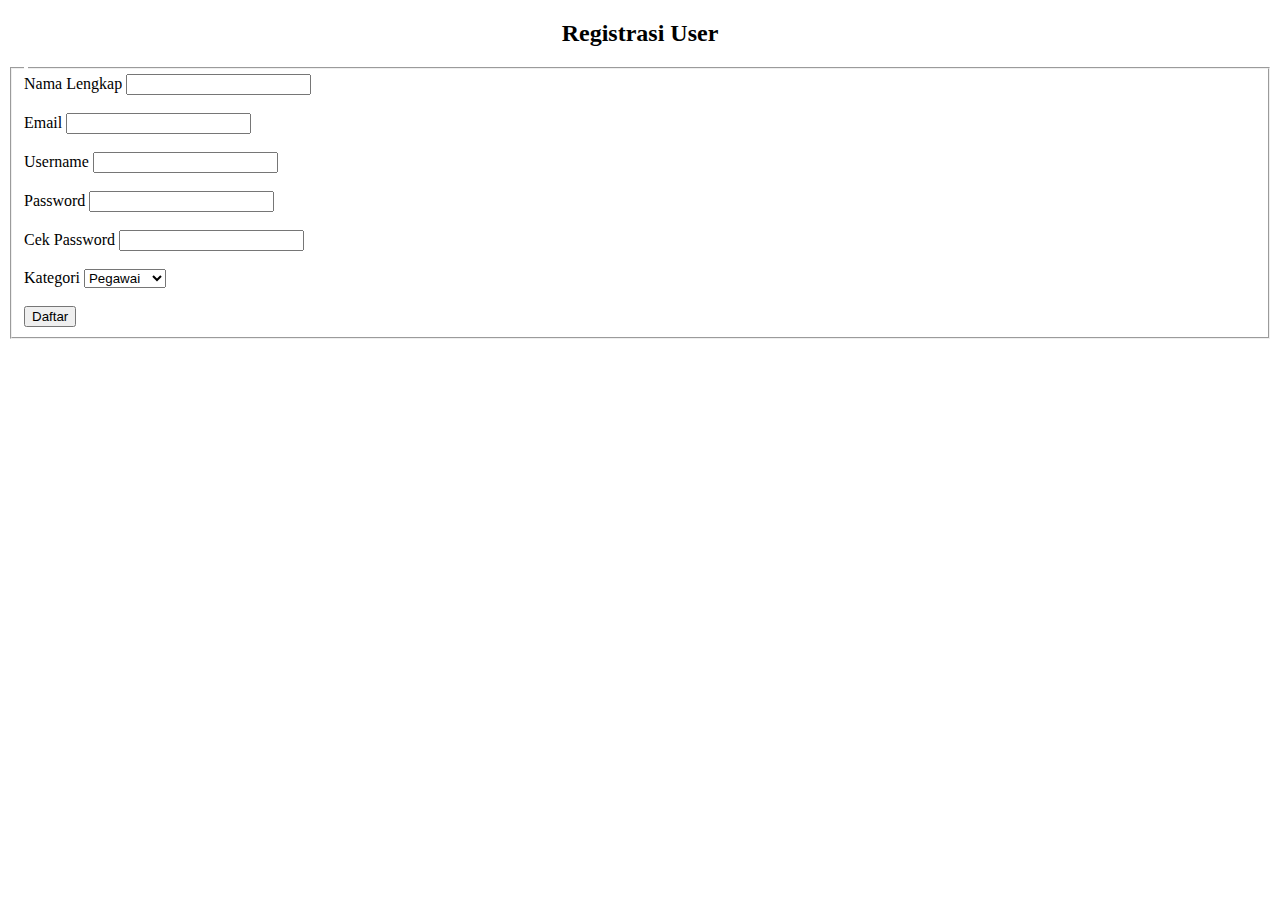
<file: annisa_safitri2_0110123185_UTSFORM19_LOGIN.html>
<!DOCTYPE html>
<html lang="en">
<head>
  <meta charset="UTF-8">
  <meta name="viewport" content="width=device-width, initial-scale=1.0">
  <meta http-equiv="X-UA-Compatible" content="ie=edge">
  <title>Form Registrasi User</title>
</head>
<body>
  <h2 style="text-align:center;">Registrasi User</h2>
  <form action="">
  <fieldset>
  <legend><b><i></i></b></legend>
  <label for="nama">Nama Lengkap</label>
    <input type="text" name="nama lengkap"id="nama lengkap">
    <br>
    <br>
    <label for="nama">Email</label>
    <input type="text" name="email"id="email">
    <br>
    <br>
    <label for="nama">Username</label>
    <input type="text" name="username"id="username">
    <br>
    <br>
    <label for="nama">Password</label>
    <input type="text" name="password"id="password">
    <br>
    <br>
    <label for="nama">Cek Password</label>
    <input type="text" name="cek password"id="cek password">
    <br>
    <br>
<label>Kategori</label>
<select name="Pegawai">
    <option value="Pegawai">Pegawai</option>
    <option value="Karyawan">Karyawan</option>
    <option value="Obe">obe</option>
    </select>
    <br>
    <br>
    <input type="submit" value="Daftar" id="daftar">
    <tr>

  </fieldset>
</form>
</file>
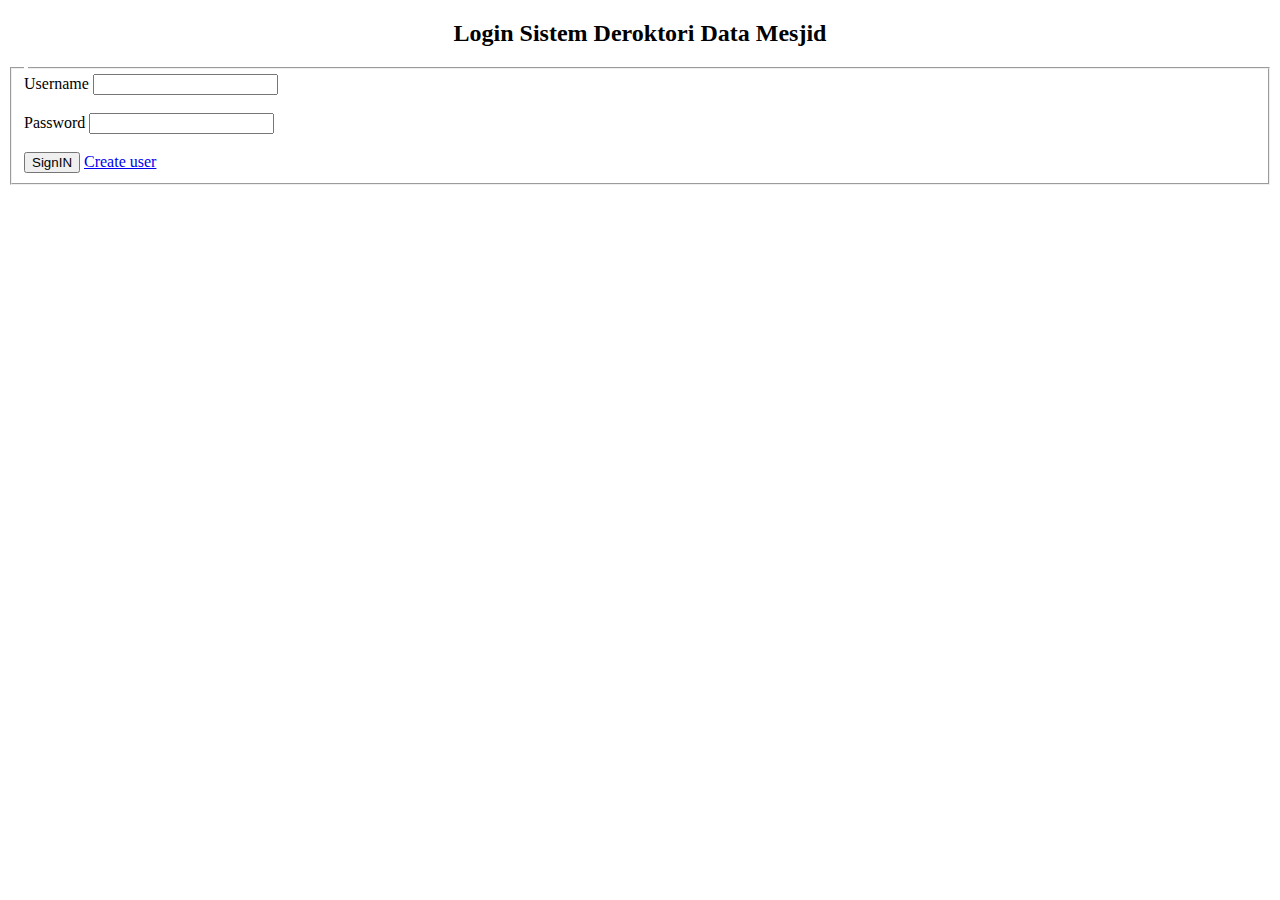
<file: annisa_safitri_0110123185_UTSFORM19_LOGIN.html>
<!DOCTYPE html>
<html lang="en">
<head>
  <meta charset="UTF-8">
  <meta name="viewport" content="width=device-width, initial-scale=1.0">
  <meta http-equiv="X-UA-Compatible" content="ie=edge">
  <title>Form login</title>
</head>
<body>
  <h2 style="text-align:center;">Login Sistem Deroktori Data Mesjid</h2>
  <fieldset>
    <legend><b><i></i></b></legend>
    <label for="nama">Username</label>
    <input type="text" name="username"id="username">
    <br>
    <br>
    <label for="nama">Password</label>
    <input type="text" name="password"id="password">
    <br>
    <br>
    <input type="submit" value="SignIN" id="SignIn">
    <tr>
    <a href="url_target" >Create user</a>
    <tr>
        <td><a href </td>

    </fieldset>
</file>
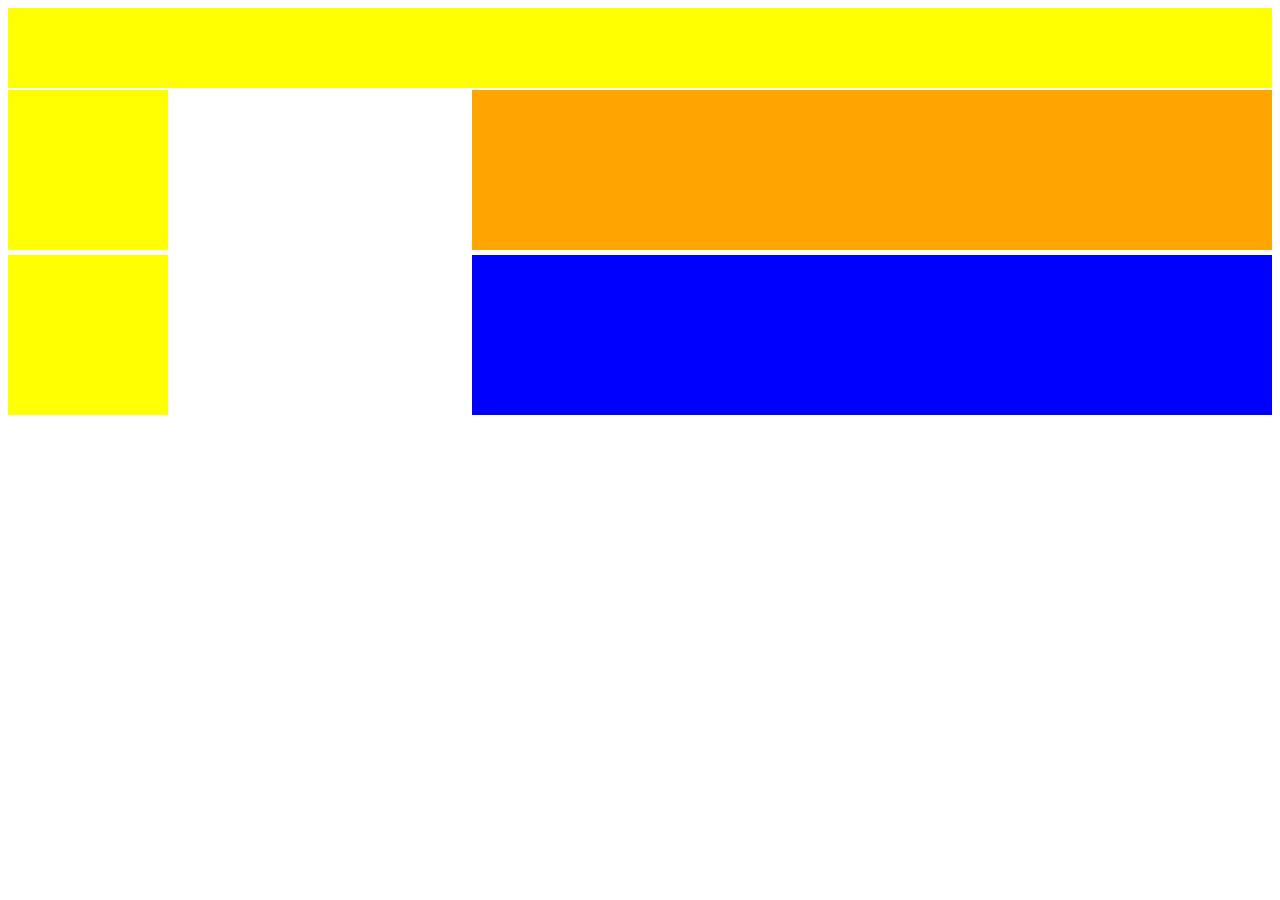
<file: box2.html>
<!DOCTYPE html>
<html lang="en">
<head>
    <meta charset="UTF-8">
    <meta name="viewport" content="width=device-width, initial-scale=1.0">
    <title>Flexbox2</title>
    <link rel="stylesheet" href="style2.css">
</head>
<body>
    <div class="topbox"></div>
    <div class="container">
        <div class="box"></div>
        <div class="box oren"></div>
    </div>
        <div class="container">
        <div class="box"></div>
        <div class="box biru"></div>
    </div>
</body>
</html>
</file>
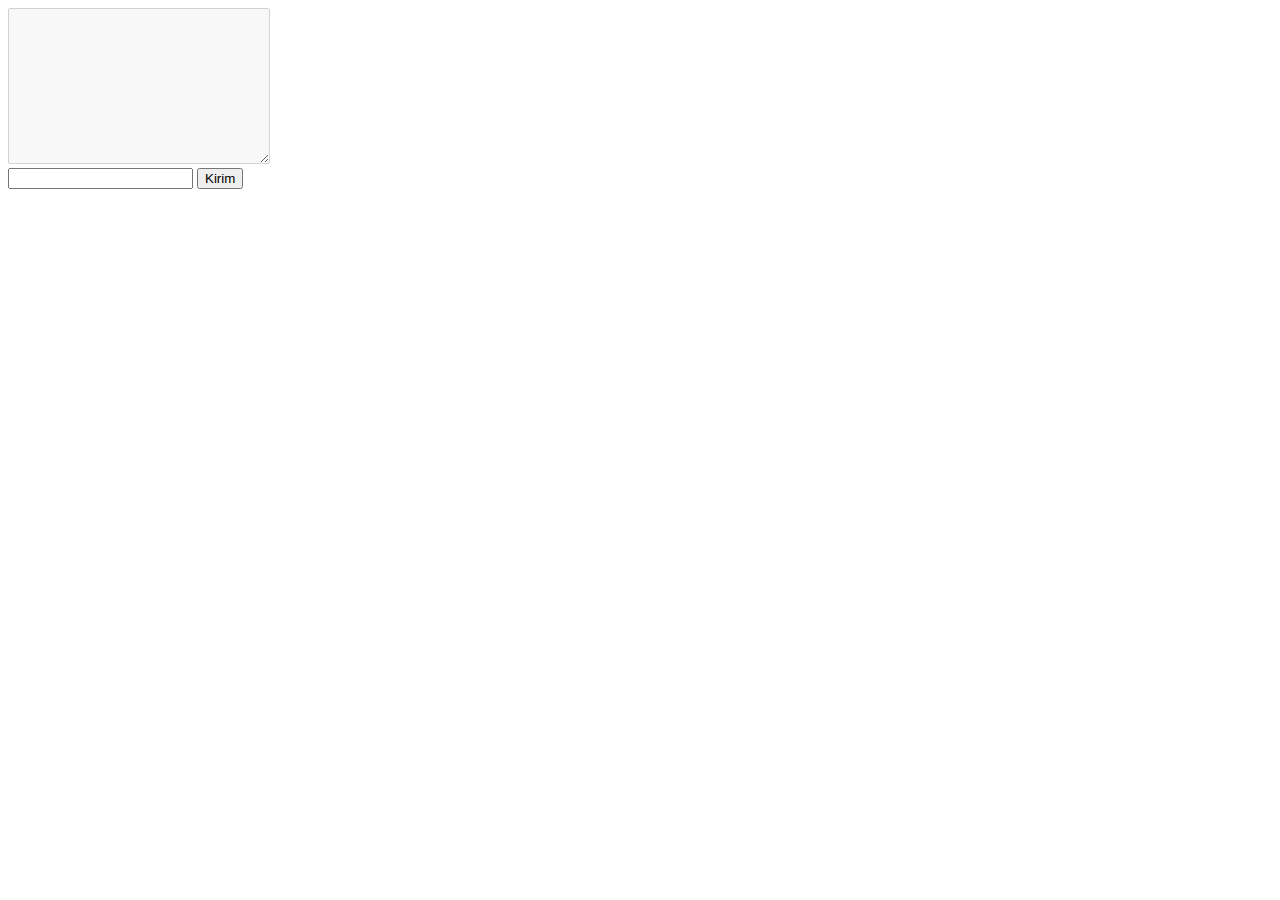
<file: chat.html>
<!DOCTYPE html>
<html lang="en">
<head>
    <meta charset="UTF-8">
    <meta name="viewport" content="width=device-width, initial-scale=1.0">
    <title>ChatBox</title>
</head>
<body>
    <textarea name="tampil" id="tampil" cols="30" rows="10" disabled></textarea>
    <br>
    <input type="text" class="input">
    <button class="kirim" onclick="chat()">Kirim</button>
</body>
<script>
    var tampil = document.querySelector("#input");
    var tampil = document.querySelector("#tampil");


    Function chat() {
        tampil.innerHTML =tampil.innerHTML + "Pesan : " + input.value
        + "\n"; input.value="";
    }
</script>
</html>
</file>
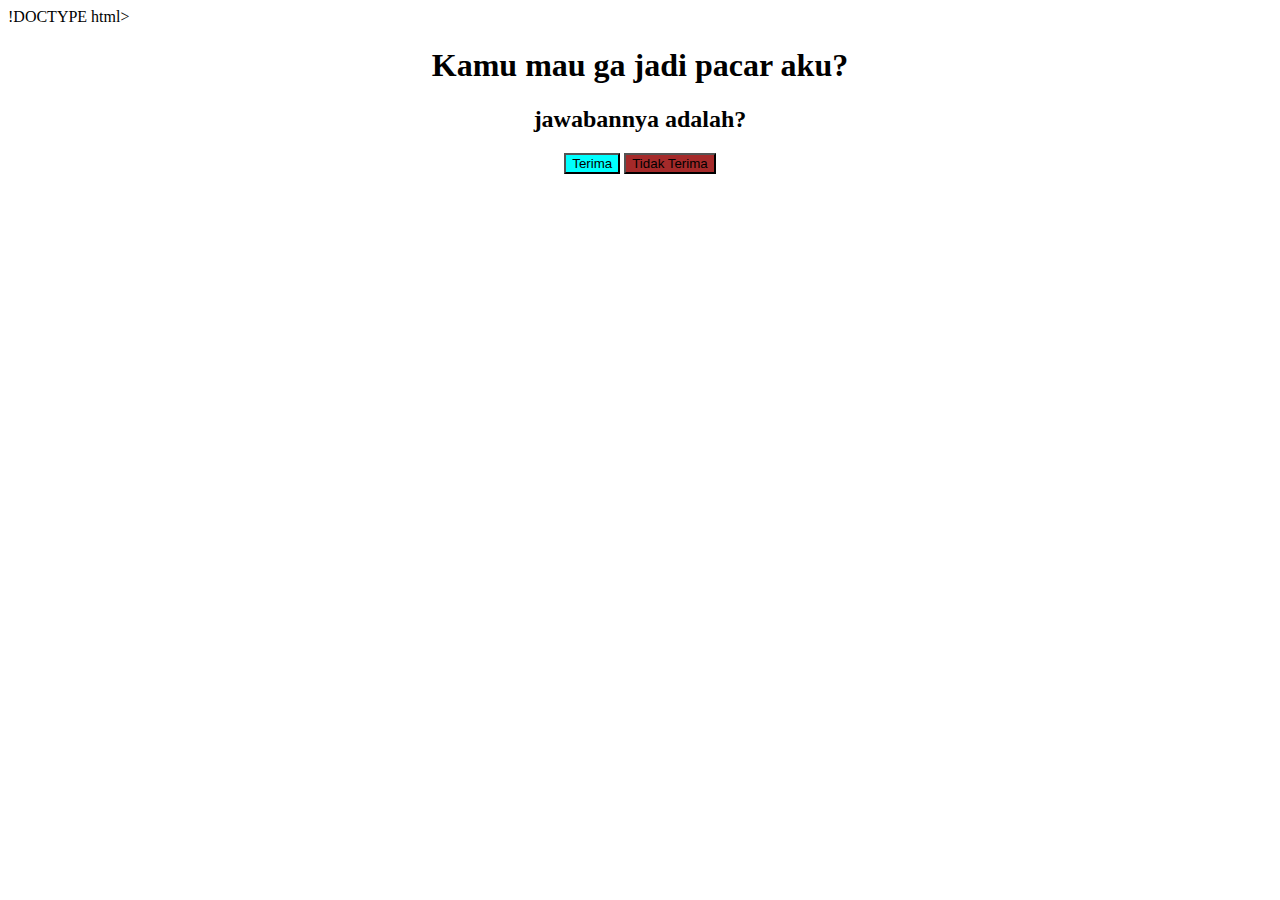
<file: event.html>
!DOCTYPE html>
<html lang="en">
<head>
    <meta charset="UTF-8">
    <meta name="viewport" content="width=device-width, initial-scale=1.0">
    <title>Document</title>
    <style>
        .container{
            text-align: center;
        }
        .btn1{
            background-color: aqua;
        }
        .btn2{
            background-color: brown;
        }
        body{
            background-image:
        }
    </style>
</head>
<body>
    <div class="container">
    <h1>Kamu mau ga jadi pacar aku?</h1>
    <h2 id="jawab">jawabannya adalah?</h2>
    <button type="button" class="btn1" onclick='document.getElementById("jawab").innerHTML = "Iya Mau Jadi Pacar Kamu"'>Terima</button>
    <button type="button" class="btn2" onclick='document.getElementById("jawab").innerHTML = "Bodoamat Harus Mau"'>Tidak Terima</button>
</div>
</body>
</html>
</file>
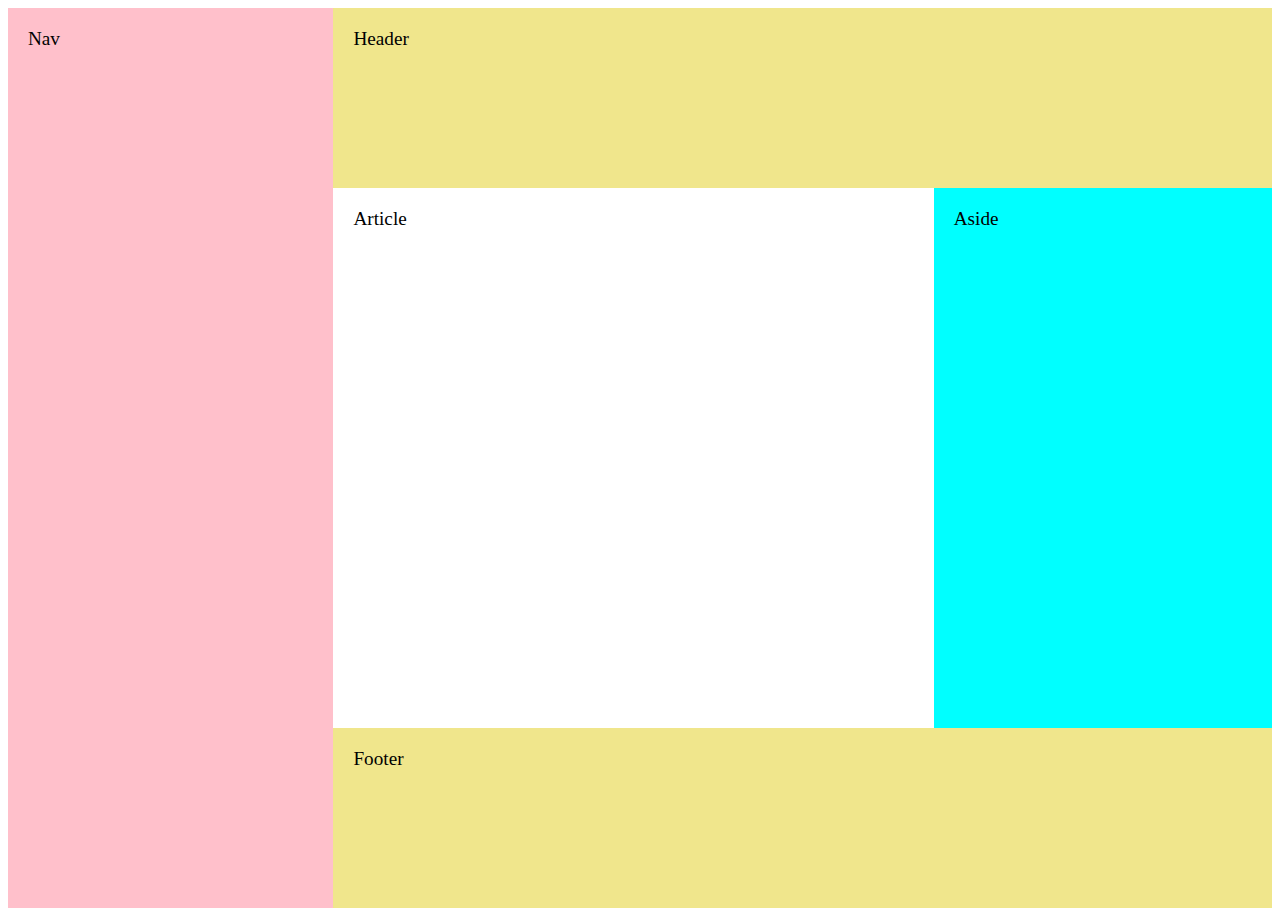
<file: flexbox5.html>
<!DOCTYPE html>
<html lang="en">
<head>
    <meta charset="UTF-8">
    <meta http-equiv="X-UA-Compatible" content="IE=edge">
    <meta name="viewport" content="width=device-width, initial-scale=1.0">
    <title>Document</title>
</head>
<style>
  .container {
    display: grid;
    height: 100vh;
    grid-template-rows: 1fr 3fr 1fr;
    grid-template-areas: 
    "nav header header header"
    "nav article article aside"
    "nav footer footer footer";
}
.nav {
    background-color: pink;
    grid-area: nav;
    font-size: larger;
    padding: 20px;
}

.header {
    background-color: khaki;
    grid-area: header;
    font-size: larger;
    padding: 20px;
}

.article {
    background-color: white;
    grid-area: article;
    font-size: larger;
    padding: 20px;
}

.aside {
    background-color: aqua;
    grid-area: aside;
    font-size: larger;
    padding: 20px;
}

.footer {
    background-color: khaki;
    grid-area: footer;
    font-size: larger;
    padding: 20px;
}
</style>
<body>
    <div class="container">
        <div class="nav">Nav</div>
        <div class="header">Header</div>
        <div class="article">Article</div>
        <div class="footer">Footer</div>
        <div class="aside">Aside</div>
    </div>
</body>
</html>
</file>
<file: style2.css>
.topbox{
    height: 80px;
    width: 100%;
    margin-bottom: 2px;
    background-color: yellow;
}
.container{
    display: flex;
    justify-content: space-between;
    margin-bottom: 5px;
}
.box{
    height: 160px;
}
/*pseudo class */
.box:nth-child(1){
    width: 160px;
    background-color: yellow;
}
.box:nth-child(2){
    width: 800px;
}
.oren{
    background-color: orange;
}
.biru{
    background-color: blue;
}
</file>
